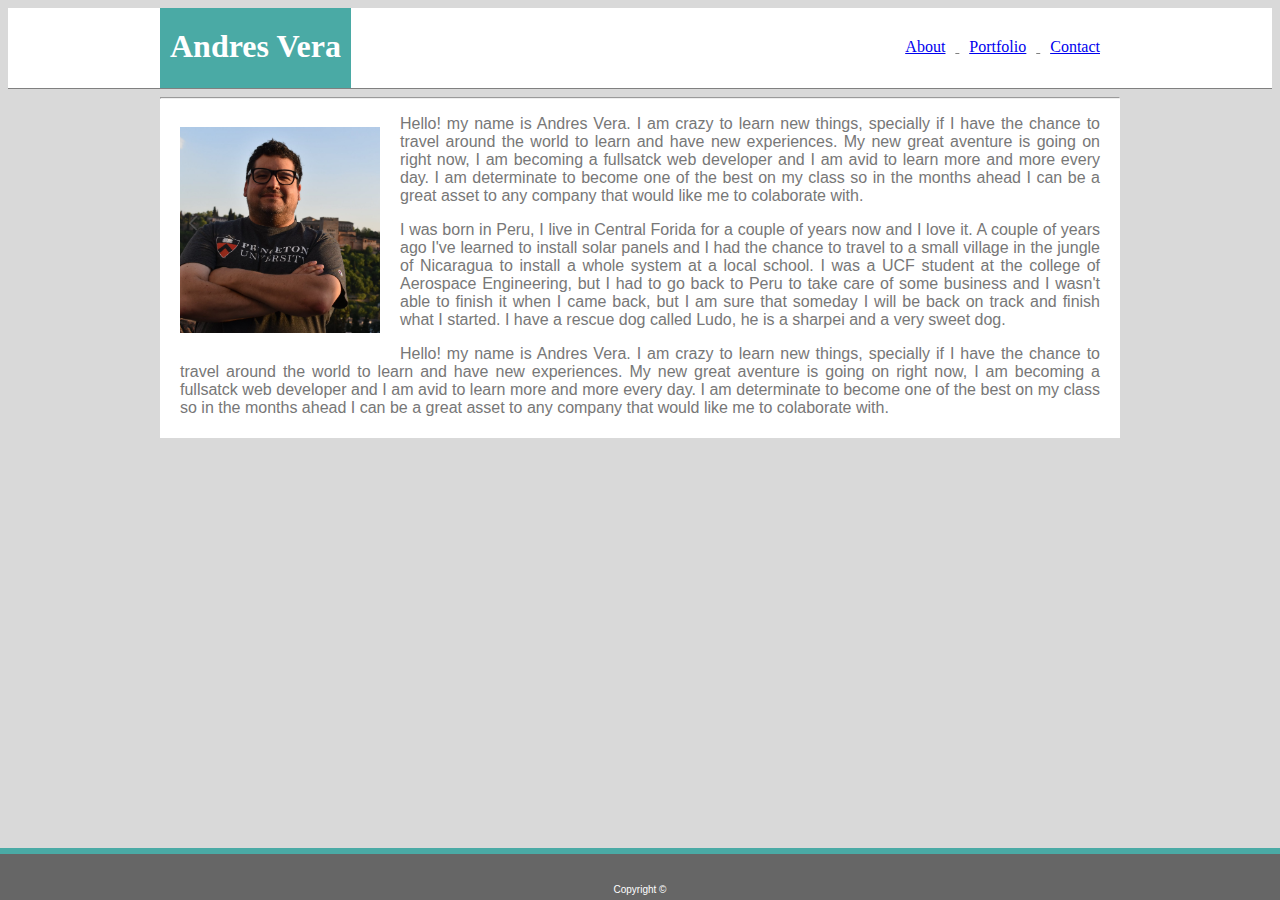
<file: index.html>
<!DOCTYPE html>
<html lang="en-us">

<head>
    <meta charset="UTF-8">
    <meta name="viewport" content="width=device-width, initial-scale=1.0">
    <title>Portfolio</title>
    <link rel="stylesheet" href="assets/css/style.css">
    <!-- <script src="assets/js/temp.js"></script> -->
</head>

<body>
    <header>
        <div class="divheader">
            <h1>Andres Vera</h1>
            <nav>
                <a href="index.html">About</a>
                <a href="./Portfolio.html">Portfolio</a>
                <a href="./ContactMe.html">Contact</a>


            </nav>
        </div>
    </header>
    <section class="bioContainer">

        <h2>Andres Vera</h2>
        <hr>

        <img class="picture" src="./assets/img/Andres.png" alt="Andres' picture">
        <p>Hello! my name is Andres Vera. I am crazy to learn new things, specially if I have the chance to travel
            around the world to learn and have new experiences. My new great aventure is going on right now, I am
            becoming a fullsatck web developer and I am avid to learn more and more every day. I am determinate to
            become one of the best on my class so in the months ahead I can be a great asset to any company that would
            like me to colaborate with.</p>

        <p> I was born in Peru, I live in Central Forida for a couple of years now and I love it. A couple of years ago
            I've learned to install solar panels and I had the chance to travel to a small village in the jungle of
            Nicaragua to install a whole system at a local school. I was a UCF student at the college of Aerospace
            Engineering, but I had to go back to Peru to take care of some business and I wasn't able to finish it when
            I came back, but I am sure that someday I will be back on track and finish what I started. I have a rescue
            dog called Ludo, he is a sharpei and a very sweet dog.

        </p>

        <p>Hello! my name is Andres Vera. I am crazy to learn new things, specially if I have the chance to travel
            around the world to learn and have new experiences. My new great aventure is going on right now, I am
            becoming a fullsatck web developer and I am avid to learn more and more every day. I am determinate to
            become one of the best on my class so in the months ahead I can be a great asset to any company that would
            like me to colaborate with.</p>

    </section>

    <footer>
        <p1>Copyright © </p1>

    </footer>
</body>

</html>
</file>
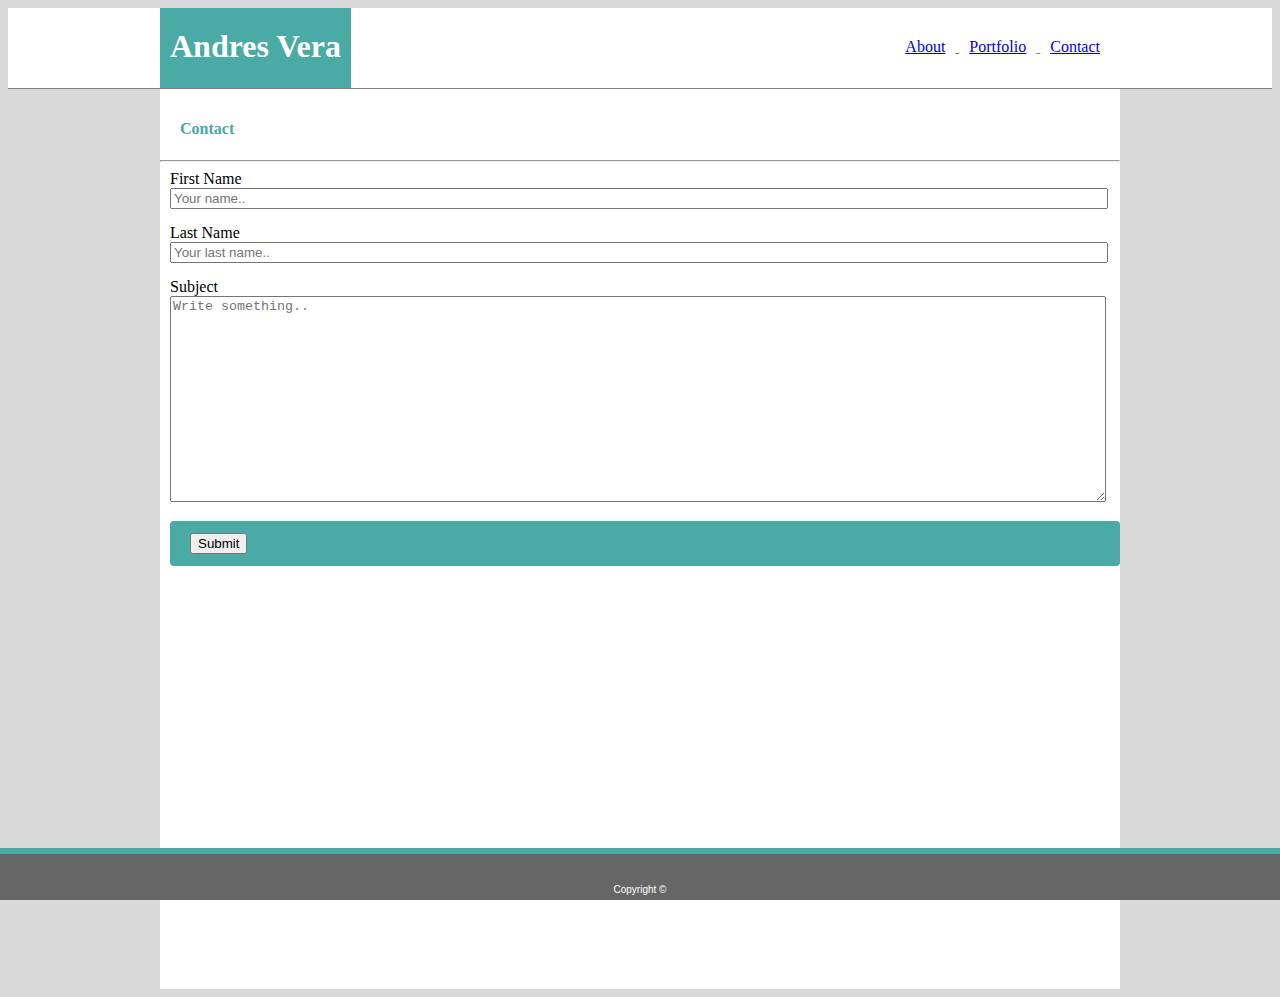
<file: ContactMe.html>
<!DOCTYPE html>
<html lang="en">

<head>
    <meta charset="UTF-8">
    <title>Portfolio</title>
    <link rel="stylesheet" href="assets/css/style.css">
</head>

<body>
    <header>
        <div class="divheader">
            <h1>Andres Vera</h1>
            <nav>
                <a href="./index.html">About</a>
                <a href="./Portfolio.html">Portfolio</a>
                <a href="./ContactMe.html">Contact</a>
            </nav>
        </div>
    </header>
    <div class="contactContainer">
        <h4>Contact</h4>
        <hr>

        <form action="action_page.php">
            <div class="t1">
                <label for="fname">First Name<br></label>
                <input type="text" id="fname" class="txt" name="firstname" placeholder="Your name..">
            </div>
            <div class="t2">
                <label for="lname">Last Name<br></label>
                <input type="text" id="lname" class="txt" name="lastname" placeholder="Your last name..">
            </div>
            <div class="t3">
                <label for="subject">Subject<br></label>
                <textarea id="subject" class="txt" name="subject" placeholder="Write something.." style="height:200px"></textarea>
                <div class="button1">
                    <input type="submit" value="Submit">
                </div>

            </div>
        </form>
    </div>





    <footer>
        <p1>Copyright © </p1>

    </footer>
</body>

</html>
</file>
<file: assets/css/style.css>
body{
    background-color:  #d9d9d9;
}
/* this part is the header */
header {
    background-color: white;
    width: 100%;
    height: 80px;
    border-bottom: 1px solid gray;
    padding: 0;
    margin:0;
    
}
.divheader {
    font-family: Georgia, 'Times New Roman', Times, serif;
    width: 100%;
    margin: 0 auto;
    overflow: auto;
    
}
h1{
    display: none;
    float: left;
    background-color: #4aaaa5;
    color: white;
    margin: 0;
    height: 40px;
    padding: 20px 10px;
}
        
nav {
    float: right;
    margin: 30px 10px 0 0;
    color: gray;
    text-decoration: underline;
}
nav a{
    padding: 0 10px;

}
nav a:hover {
    color: white;
    background-color: #4aaaa5;
    margin: 30px 0;
}
/* This part is for the index.html */
/* this is the Main content part */
.bioContainer{
    width: 100%;
    background-color: #ffffff;
    margin: 0 auto;
    padding-bottom: 5px;
    }

.picture{
    width: 200px;
    height: auto;
    margin: 20px;
    float: left;
}
h2{
    color: #4aaaa5;
    font-family: Georgia, 'Times New Roman', Times, serif;
    padding: 10px 0 0 20px;
}
p{
    color: #777777;
    text-align: justify;
    font-family: Arial, Helvetica, sans-serif;
    padding: 0 20px;
}
/* This is the portfolio part*/
.portfolio{
    width: 100%;
    background-color: #ffffff;
    margin: 0 auto;
    overflow: auto;
    min-height: 100vh;
}
h3{
    color: #4aaaa5;
    font-family: Georgia, 'Times New Roman', Times, serif;
    padding: 10px 0 0 20px;
}
/* pictures buttons */
.picture1{
    position: relative;
    width: 30%;
    height: auto;
    margin: 20px;
    float: left;
}
.picture1 img {
    width: 100%;

}
.text1{
    position: absolute;
    top:50px;
    background-color: blue;
    width: 100%;
    height: 30px;
    margin: 0;
    padding: 0;
    text-align: center;
    color: white;
    /* z-index: 2; */
}
.picture2{
    position: relative;
    width: 200px;
    height: auto;
    margin: 20px;
    float: left;
}
.text2{
    position: absolute;
}
.picture3{
    position: relative;
    width: 200px;
    height: auto;
    margin: 20px;
    clear: left;
}
.text3{
    position: absolute;
}
.picture4{
    position: relative;
    width: 200px;
    height: auto;
    margin: 20px;
    float: left;
}
.text4{
    position: absolute;
}
.picture5{
    position: relative;
    width: 200px;
    height: auto;
    margin: 20px;
    clear: left;
}
.text5{
    position: absolute;
}

/* this is the contact part */
.contactContainer{
    width: 100% ;
    background-color: #ffffff;
    margin: 0 auto;
    overflow: auto;
    min-height: 100vh;
}
h4{
    color: #4aaaa5;
    font-family: Georgia, 'Times New Roman', Times, serif;
    padding: 10px 0 0 20px;

}
.t1{
    float: left;
    margin-left: 10px;
    
}


.t2{
    clear: left;
    margin-left: 10px;
}

.t3{
    clear: left;
    margin-left: 10px;
}
.txt{
    width:450px;
    margin-bottom: 15px;
}
.button1{
    background-color: #4aaaa5;
    color: white;
    padding: 12px 20px;
    border: none;
    border-radius: 4px;
    cursor: pointer;
}






/* this part is the footer */
footer{
    background-color: #666666;
    /* position: fixed; */
    
    width: 100%;
    color: white;
    font-family: Arial, Helvetica, sans-serif;
    font-size: x-small;
    text-align: center;
    padding: 30px 0 5px;
    border-top: 6px solid #4aaaa5;
    position: fixed;
    left: 0px;
    bottom: 0px;
}

@media only screen and (min-width:768px){
    h1{
        display: inline;
        float: left;
        background-color: #4aaaa5;
        color: white;
        margin: 0;
        height: 40px;
        padding: 20px 10px;
    }
    h2{
        display: none;
        color: #4aaaa5;
        font-family: Georgia, 'Times New Roman', Times, serif;
        padding: 10px 0 0 20px;
    }
    .bioContainer{
        width: 600px;
        background-color: #ffffff;
        margin: 0 auto;
        padding-bottom: 5px;
        }
    .footer{
            background-color: #666666;
            /* position: fixed; */
            
            width: 100%;
            color: white;
            font-family: Arial, Helvetica, sans-serif;
            font-size: x-small;
            text-align: center;
            padding: 30px 0 5px;
            border-top: 6px solid #4aaaa5;
            position: fixed;
            left: 0px;
            bottom: 0px;
        }              
}
@media only screen and (min-width:980px){
    header {
        background-color: white;
        width: 100%;
        height: 80px;
        border-bottom: 1px solid gray;
        padding: 0;
        margin:0;
        
    }
    .divheader {
        font-family: Georgia, 'Times New Roman', Times, serif;
        width: 960px;
        margin: 0 auto;
        overflow: auto;
        
    }
    h1{
        float: left;
        background-color: #4aaaa5;
        color: white;
        margin: 0;
        height: 40px;
        padding: 20px 10px;
    }
            
    nav {
        float: right;
        margin: 30px 10px 0 0;
        color: gray;
        text-decoration: underline;
    }
    nav a{
        padding: 0 10px;
    
    }
    nav a:hover {
        color: white;
        background-color: #4aaaa5;
        margin: 30px 0;
    }
    /* This part is for the index.html */
    /* this is the Main content part */
    .bioContainer{
        width: 960px;
        background-color: #ffffff;
        margin: 0 auto;
        }
    
    .picture{
        width: 200px;
        height: auto;
        margin: 20px;
        float: left;
    }
    h2{
        color: #4aaaa5;
        font-family: Georgia, 'Times New Roman', Times, serif;
        padding: 10px 0 0 20px;
    }
    p{
        color: #777777;
        text-align: justify;
        font-family: Arial, Helvetica, sans-serif;
        padding: 0 20px;
    }
    /* This is the portfolio part*/
    .portfolio{
        width: 960px;
        background-color: #ffffff;
        margin: 0 auto;
        overflow: auto;
        min-height: 100vh;
    }
    h3{
        color: #4aaaa5;
        font-family: Georgia, 'Times New Roman', Times, serif;
        padding: 10px 0 0 20px;
    }
    /* pictures buttons */
    .picture1{
        position: relative;
        width: 30%;
        height: auto;
        margin: 20px;
        float: left;
    }
    .picture1 img {
        width: 100%;
    
    }
    .text1{
        position: absolute;
        top:50px;
        background-color: blue;
        width: 100%;
        height: 30px;
        margin: 0;
        padding: 0;
        text-align: center;
        color: white;
        /* z-index: 2; */
    }
    .picture2{
        position: relative;
        width: 200px;
        height: auto;
        margin: 20px;
        float: left;
    }
    .text2{
        position: absolute;
    }
    .picture3{
        position: relative;
        width: 200px;
        height: auto;
        margin: 20px;
        clear: left;
    }
    .text3{
        position: absolute;
    }
    .picture4{
        position: relative;
        width: 200px;
        height: auto;
        margin: 20px;
        float: left;
    }
    .text4{
        position: absolute;
    }
    .picture5{
        position: relative;
        width: 200px;
        height: auto;
        margin: 20px;
        clear: left;
    }
    .text5{
        position: absolute;
    }
    
    /* this is the contact part */
    .contactContainer{
        width: 960px;
        background-color: #ffffff;
        margin: 0 auto;
        overflow: auto;
        min-height: 100vh;
    }
    h4{
        color: #4aaaa5;
        font-family: Georgia, 'Times New Roman', Times, serif;
        padding: 10px 0 0 20px;
    
    }
    .t1{
        float: left;
        margin-left: 10px;
        
    }
    #fname{
        width: 930px;
    }
    
    .t2{
        clear: left;
        margin-left: 10px;
    }
    #lname{
        width: 930px;
    }
    .t3{
        clear: left;
        margin-left: 10px;
    }
    #subject{
        width: 930px;
    }
    .button1{
        background-color: #4aaaa5;
        color: white;
        padding: 12px 20px;
        border: none;
        border-radius: 4px;
        cursor: pointer;
    }
    
    
    
    
    
    
    /* this part is the footer */
    footer{
        background-color: #666666;
        /* position: fixed; */
        bottom: 0;
        width: 100%;
        color: white;
        font-family: Arial, Helvetica, sans-serif;
        font-size: x-small;
        text-align: center;
        padding: 30px 0 5px;
        border-top: 6px solid #4aaaa5;
        
    }
}
</file>
